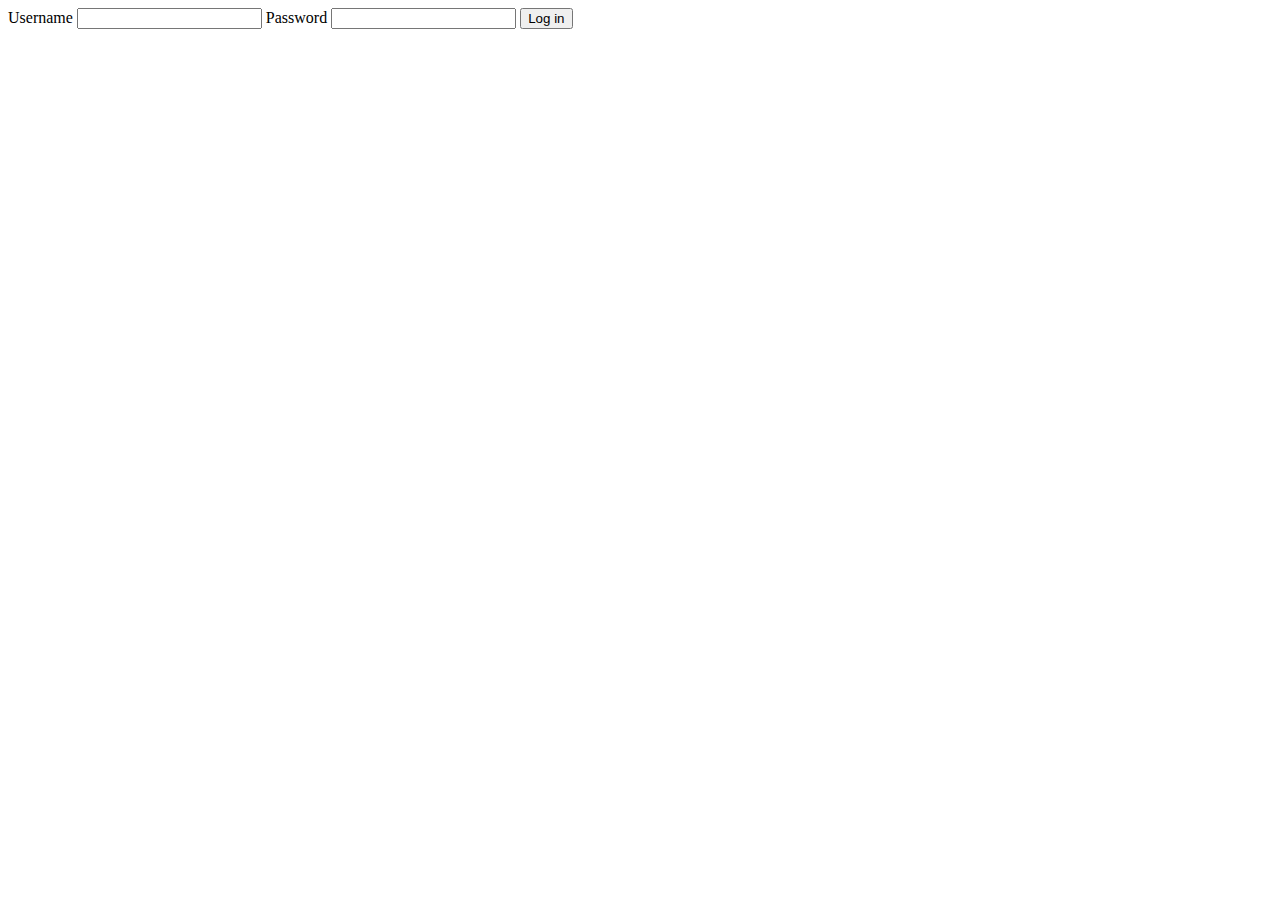
<file: oraboot001/src/main/resources/templates/login.html>
<!DOCTYPE html>
<html xmlns:th="http://www.thymeleaf.org">
<head>
    <meta charset="UTF-8">
    <title>Title</title>
</head>
<body>

<form th:action="@{/login}" method="post">
    <label for="username">Username</label>
    <input type="text" id="username" name="username">
    <label for="password">Password</label>
    <input type="password" id="password" name="password">
    <button type="submit" class="btn"> Log in</button>
</form>

</body>
</html>
</file>
